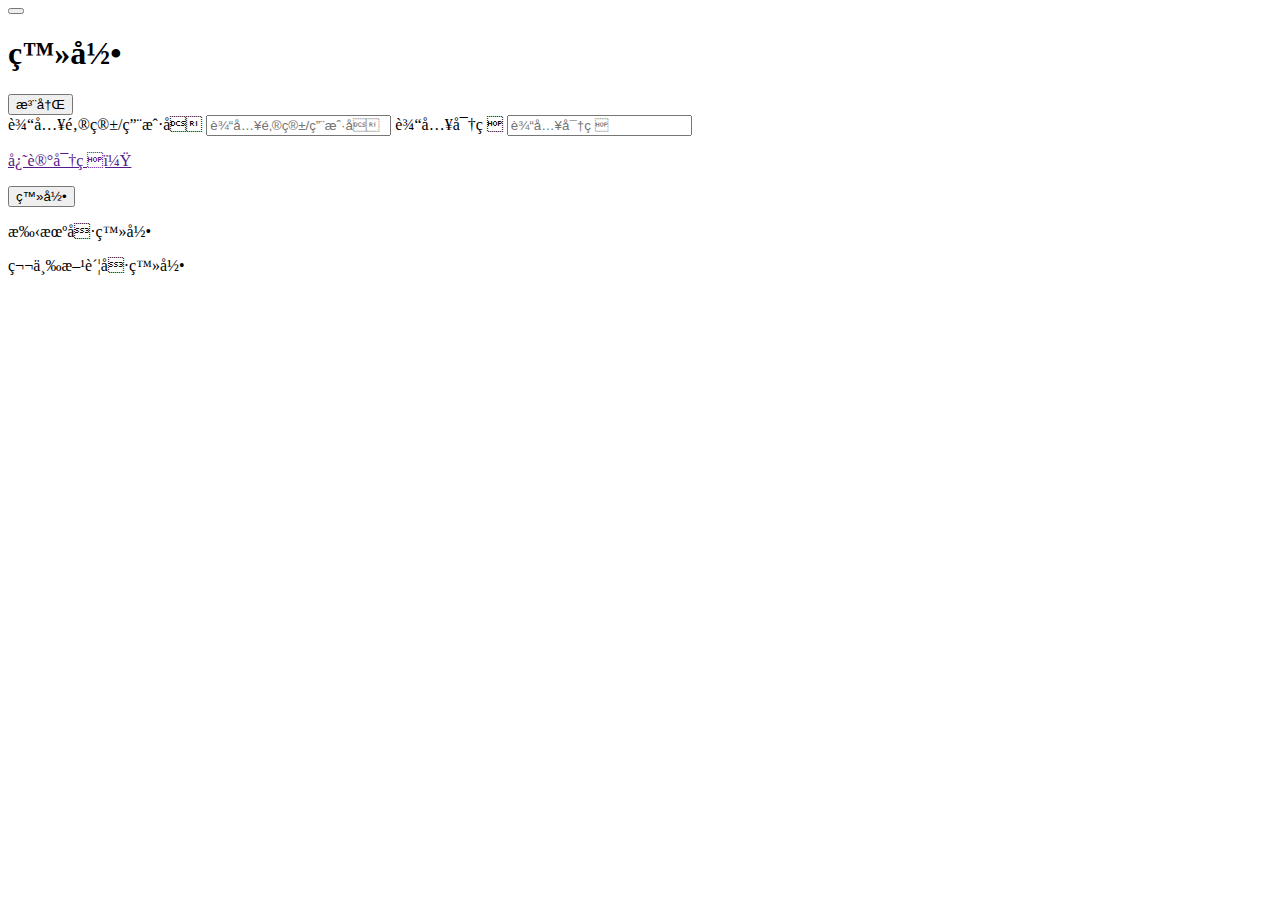
<file: www/login.html>
<!--<!DOCTYPE html>
<html xmlns="http://www.w3.org/1999/xhtml">

<head>
    <meta charset="utf-8" />
    <meta name="viewport" content="initial-scale=1, maximum-scale=1, user-scalable=no, width=device-width" />
    <title>LetsGo</title>
    <link rel="stylesheet" href="../dst/css/ionic.min.css">
    <link rel="stylesheet" href="//at.alicdn.com/t/font_rwafia4twvtb7qfr.css">
    <link rel="stylesheet" href="../dst/css/index.min.css">
    <link rel="stylesheet" href="../dst/css/swiper-3.4.0.min.css">
    <link rel="stylesheet" href="../dst/css/profile.css">
    <script src="../dst/js/ionic.bundle.min.js"></script>
    <script src="../dst/js/swiper.min.js"></script>
    <script src="js/LetsGo.js"></script>
</head>

<body ng-app="myApp" ng-controller="myController">-->

<div class="bar bar-header news_info log-banner">
    <button ng-click="back()" class="button button-clear iconfont icon-fanhui"></button>
    <h1 class="title">登录</h1>
    <button ng-click="register()" class="button button-clear register">注册</button>
</div>
<div class="list">
    <label class="item item-input item-floating-label">
    <span class="input-label">输入邮箱/用户名</span>
    <input type="text" placeholder="输入邮箱/用户名">
  </label>
    <label class="item item-input item-floating-label">
    <span class="input-label">输入密码</span>
    <input type="password" placeholder="输入密码">
  </label>
</div>
<div class="log-option">
    <p><a href="">忘记密码？</a></p>
    <p><input type="button" value="登录"></p>
    <p>手机号登录</p>
    <p>第三方账号登录</p>
    <p><span class="iconfont icon-weixin11"></span>
        <span class="iconfont icon-weibo1"></span>
        <span class="iconfont icon-qq-copy"></span></p>
</div>
<!--<script>
        angular.module('myApp', ['ionic'])
            .controller('myController', function() {

            })
    </script>



</body>

</html>-->
</file>
